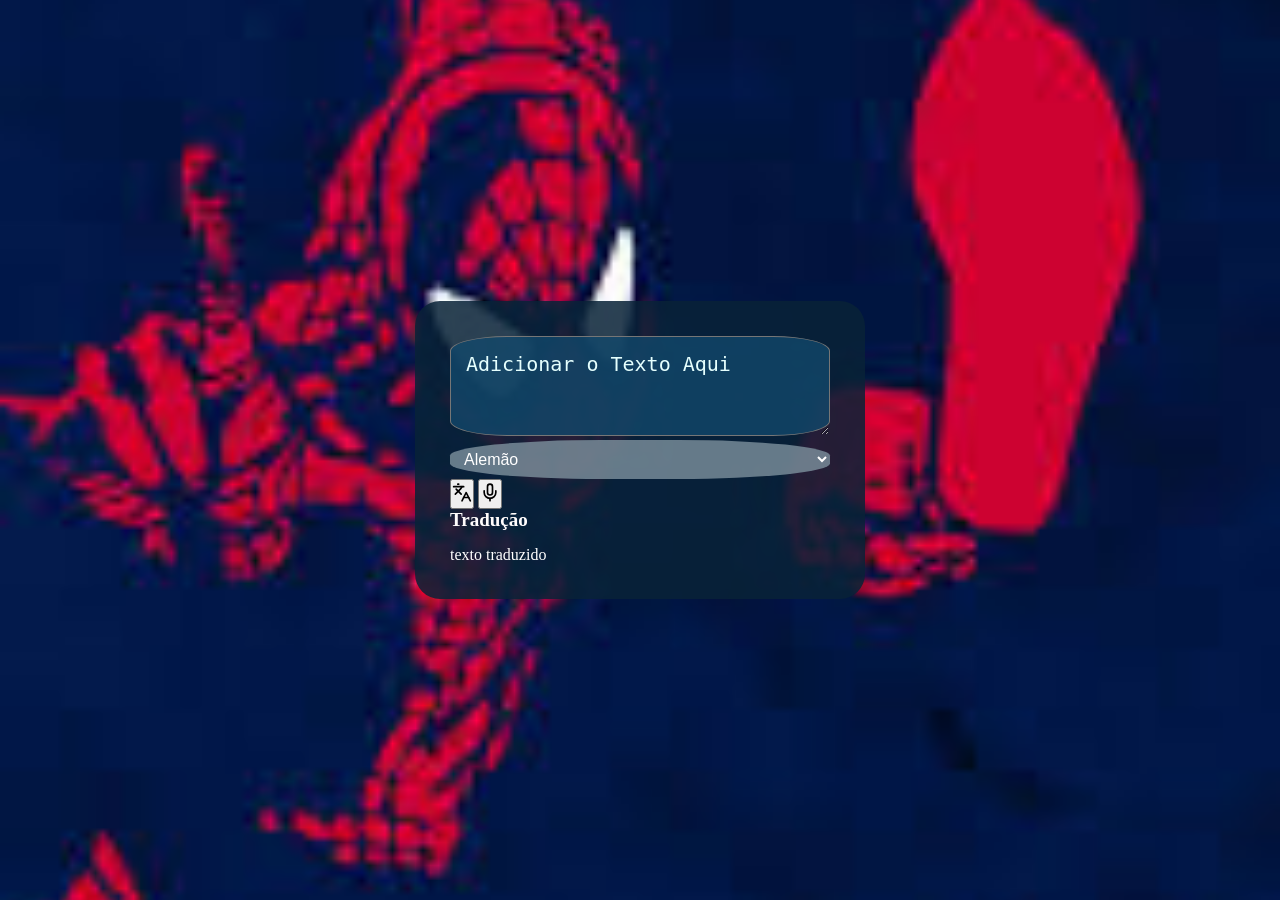
<file: index.html>
<!DOCTYPE html>
<html lang="en">
<head>
    <meta charset="UTF-8">
    <meta name="viewport" content="width=device-width, initial-scale=1.0">
    <title>Document</title>
    <link rel="Stylesheet" href="style.css">
</head>
<body>
    <div class="caixaApp">
        <textarea class="texto">Adicionar o Texto Aqui</textarea>

        <div class="caixaInterna">

            <select class="idioma">

                <option value="de">Alemão</option>
                <option value="en">Ingles</option>
                <option value="ja">Japonês</option>
                
            </select>

            <button onclick="traduzir()"><svg xmlns="http://www.w3.org/2000/svg" width="20" height="23" viewBox="0 0 24 24" fill="none" stroke="currentColor" stroke-width="2" stroke-linecap="round" stroke-linejoin="round" class="lucide lucide-languages-icon lucide-languages"><path d="m5 8 6 6"/><path d="m4 14 6-6 2-3"/><path d="M2 5h12"/><path d="M7 2h1"/><path d="m22 22-5-10-5 10"/><path d="M14 18h6"/></svg></button>
            <button onclick="microfone()"><svg xmlns="http://www.w3.org/2000/svg" width="20" height="23" viewBox="0 0 24 24" fill="none" stroke="currentColor" stroke-width="2" stroke-linecap="round" stroke-linejoin="round" class="lucide lucide-mic-icon lucide-mic"><path d="M12 19v3"/><path d="M19 10v2a7 7 0 0 1-14 0v-2"/><rect x="9" y="2" width="6" height="13" rx="3"/></svg></button>
        </div>
        <div class="Tradução">
            <h1 class="titulo-traducao">Tradução</h1>
            <p class="texto-traducao">texto traduzido</p>
        </div>
    </div>
    <script src="app.js"></script>
</body>
</html>
</file>
<file: style.css>
* {
  margin: 0;
  padding: 0;
  box-sizing: border-box;
}

body {
  background-image: url(images\ \(1\).jpeg); 
  background-size: cover; 
  background-position: center; 
  height: 100vh; 

  display: flex;
  align-items: center;
  justify-content: center;
}


.caixaApp {
  background-color: rgba(9, 35, 56, 0.856); 
  width: 450px; 
  padding: 35px;
  border-radius: 25px;
  color: #ffffff;
  font-size: 10;
}

.texto {
  width: 100%;
  height: 100px;
  border-radius: 15%;
  outline: none; 
  background-color: #12486bcc;
  color: rgb(229, 255, 254); 
  padding: 15px; 
  font-size: 20px;
}


.tradução {
  padding: 20px;
  background-color: #7d919ecc;
  border-radius: 15px;
}

.traducao {
  font-size: 18px; 
  color: #ffffff;
}

.titulo-traducao {
  color: #fffcfc;
  font-size: 19px;
  margin-bottom: 15px;
  border-radius: 15px;
}

.caixa-interna {
  display: flex;
  align-items: center;
  gap: 10px;
  margin: 20px auto;
}

.idioma {
  width: 100%;
  border: none;
  padding: 10px;
  background-color: #7d919ecc;
  color: rgb(255, 255, 255);
  border-radius: 40%;
  outline: none;
  cursor: pointer;
  font-size: 100%;
}

.buton {
  border: none;
  padding: 10px;
  border-radius: 10%;
  background-color: #e20a0a;
  cursor: pointer;
  color: rgb(255, 255, 255);

}

.buton:hover {
  opacity: 0,9%;
}
</file>
